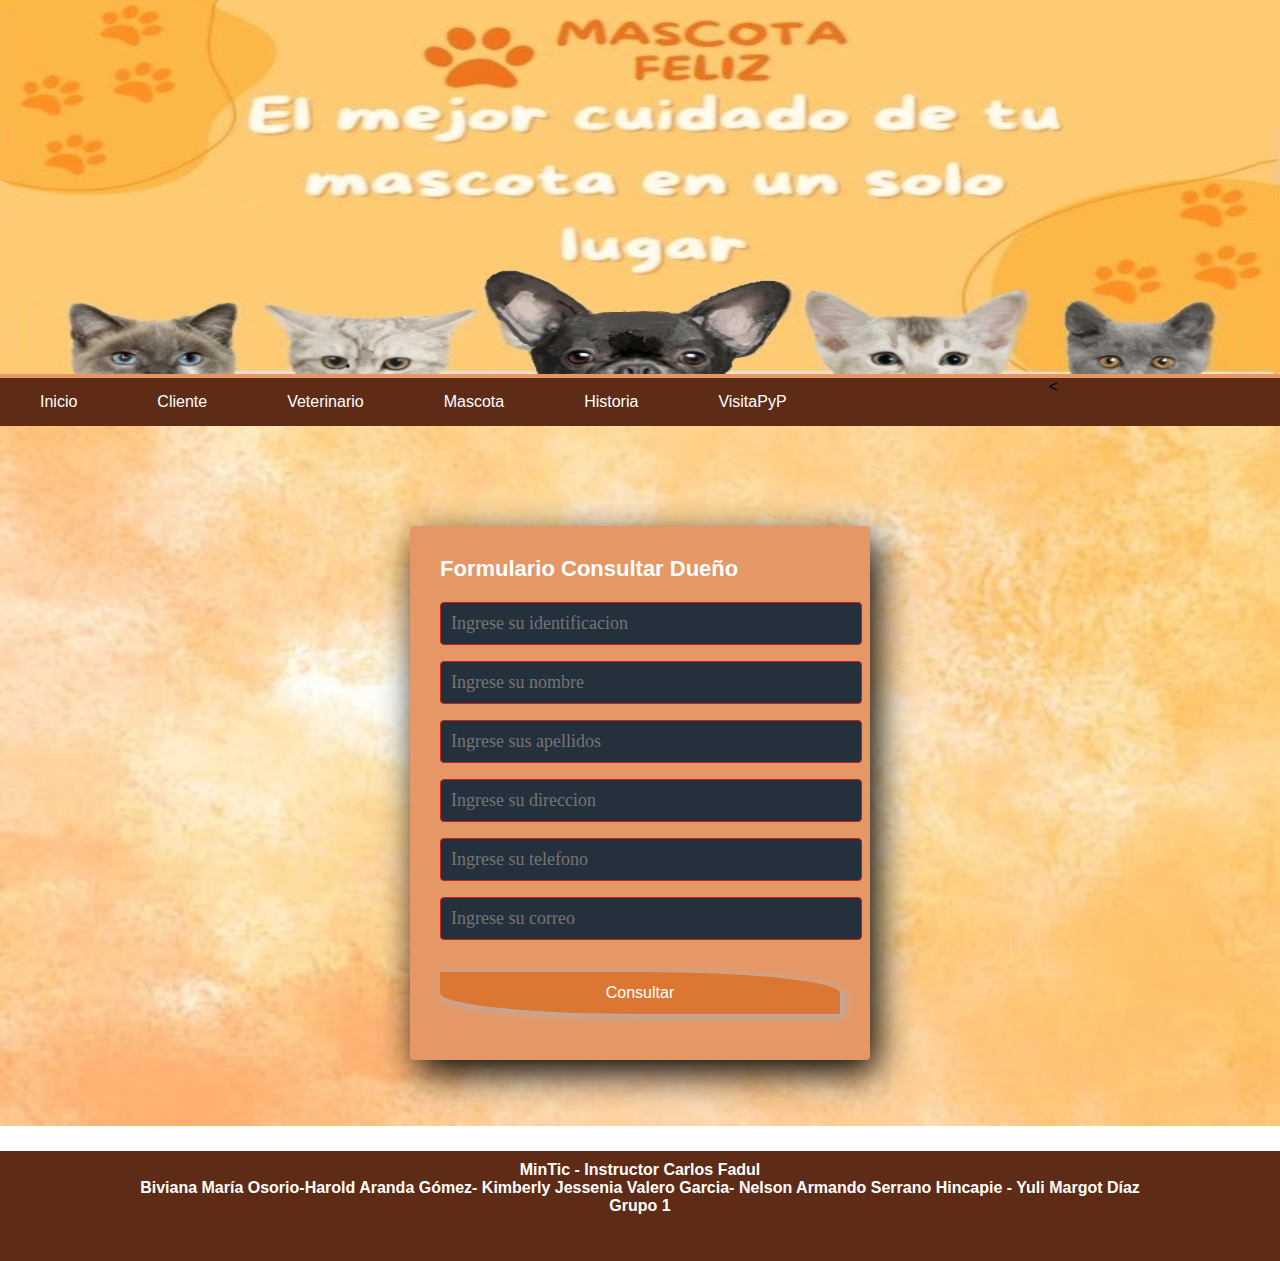
<file: Front/ConsultarDueno.html>
<!DOCTYPE html>
<html>
<head hang="es">
	<title>Gestion de Dueños</title>
	<link rel="stylesheet" type="text/css" href="style.css">
	<meta charset="utf-8">
    <meta name="viewport" content="width=device-widht, initial-scale=1.0">
</head>
<body>
    <header>
		<input type="checkbox" id="btnmenu">
			<label for="btnmenu"> <img src="img/icono.png">
			</label>
	<div id="contenedor">
		<div id="cabezote"> <img class="img2" src="img/banner1.jpeg"></div>
						
		<nav align="center">
			<ul>
				<<li><a href="index.html">Inicio</a></li>
				<li><a href="">Cliente</a>
					<ul>
						<li><a href="Dueno.html">Registrar</a></li>
						<li><a href="ConsultarDueno.html">Consultar</a></li></li>
						<li><a href="">Listar</a></li></li>
					</ul>
				</li>
				<li><a href="">Veterinario</a>
					<ul>
						<li><a href="Veterinario.html">Registrar</a></li>
						<li><a href="ConsultarVeterinario.html">Consultar</a></li></li>
						<li><a href="">Listar</a></li></li>
					</ul>
				</li>
				<li><a href="Mascota.html">Mascota</a>
					<ul>
						<li><a href="Mascota.html">Registrar</a></li>
						<li><a href="ConsultarMascota.html">Consultar</a></li></li>
						<li><a href="ListarMascotas.html">Listar</a></li></li>
						
					</ul>
				</li>
				<li><a href="Historia.html">Historia</a>
				</li>
				<li><a href="VisitaPyP.html">VisitaPyP</a>
					
				</li>
				
			</ul>
		</nav>
		<div id="cajas">
			<section class="form-register">
				<h4>Formulario Consultar Dueño</h4>
				<input class="controls" type="text" name="id" id="id" placeholder="Ingrese su identificacion">
				<input class="controls" type="text" name="nombres" id="nombres" placeholder="Ingrese su nombre">
				<input class="controls" type="text" name="apellidos" id="apellidos" placeholder="Ingrese sus apellidos">
				<input class="controls" type="text" name="direccion" id="direccion" placeholder="Ingrese su direccion">
				<input class="controls" type="text" name="telefono" id="telefono" placeholder="Ingrese su telefono">
				<input class="controls" type="email" name="nombres" id="correo" placeholder="Ingrese su correo">
				<input class="botons" type="submit"  value="Consultar">
			</section>
		</div> 
			<footer>
				<h4>MinTic - Instructor Carlos Fadul<br>Biviana María Osorio-Harold Aranda Gómez- Kimberly Jessenia Valero Garcia- Nelson Armando Serrano Hincapie - Yuli Margot Díaz<br>Grupo 1</h4> 
			</footer>
	</div>
</body>
</html>
</file>
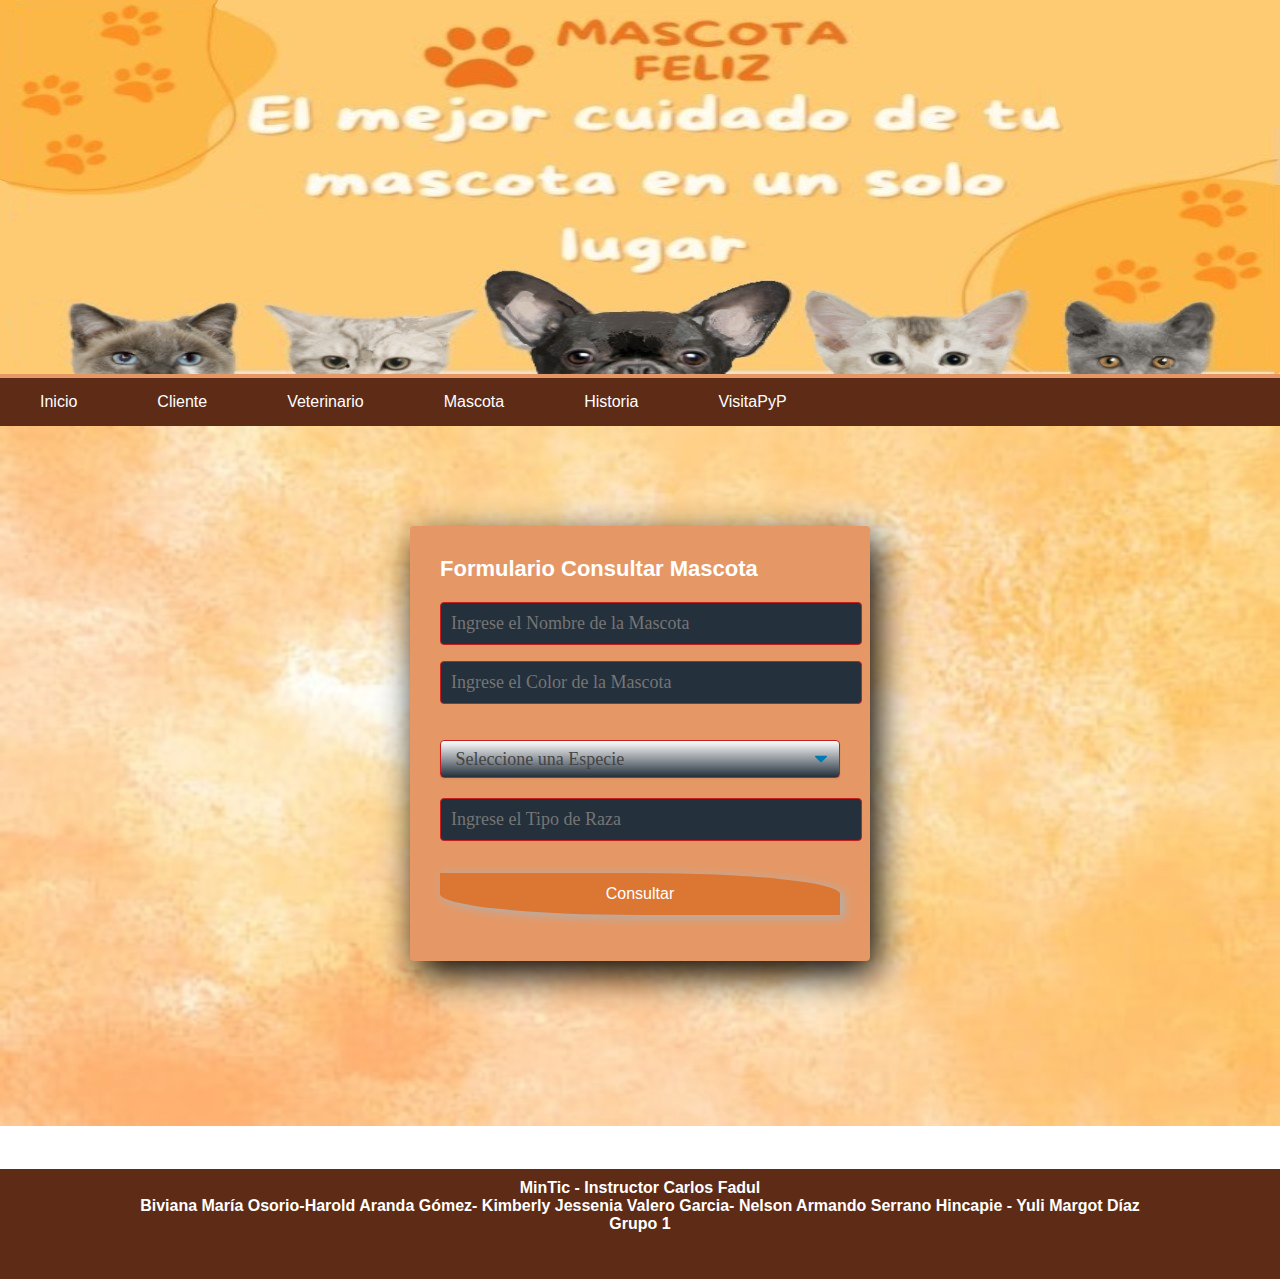
<file: Front/ConsultarMascota.html>
<!DOCTYPE html>
<html>
<head hang="es">
	<title>Gestion de Mascotas</title>
	<link rel="stylesheet" type="text/css" href="style.css">
	<meta charset="utf-8">
    <meta name="viewport" content="width=device-widht, initial-scale=1.0">
</head>
<body>
    <header>
		<input type="checkbox" id="btnmenu">
			<label for="btnmenu"> <img src="img/icono.png">
			</label>
	<div id="contenedor">
		<div id="cabezote"> <img class="img2" src="img/banner1.jpeg"></div>
						
		<nav align="center">
			<ul>
				<li><a href="index.html">Inicio</a></li>
				<li><a href="">Cliente</a>
					<ul>
						<li><a href="Dueno.html">Registrar</a></li>
						<li><a href="ConsultarDueno.html">Consultar</a></li></li>
						<li><a href="">Listar</a></li></li>
					</ul>
				</li>
				<li><a href="">Veterinario</a>
					<ul>
						<li><a href="Veterinario.html">Registrar</a></li>
						<li><a href="ConsultarVeterinario.html">Consultar</a></li></li>
						<li><a href="">Listar</a></li></li>
					</ul>
				</li>
				<li><a href="">Mascota</a>
					<ul>
						<li><a href="Mascota.html">Registrar</a></li>
						<li><a href="ConsultarMascota.html">Consultar</a></li></li>
						<li><a href="ListarMascotas.html">Listar</a></li></li>
					</ul>
				</li>
				<li><a href="Historia.html">Historia</a>
				</li>
				<li><a href="VisitaPyP.html">VisitaPyP</a>
					
				</li>
				
			</ul>
		</nav>
		<div id="cajas">
            <section class="form-register">
				<h4>Formulario Consultar Mascota</h4>
				<input class="controls" type="text" name="nombre" id="nombre" placeholder="Ingrese el Nombre de la Mascota">
				<input class="controls" type="text" name="color" id="color" placeholder="Ingrese el Color de la Mascota">
				<select class="select-css" name="especie" id="especie">
					<option value="0">Seleccione una Especie</option>
					<option value="g">Gato</option>
					<option value="p">Perro</option>
					<option value="a">Ave</option>
					<option value="r">Reptil</option>
				</select>
				<!--<input class="controls" type="text" name="especie" id="especie" placeholder="Especie">-->
				<input class="controls" type="text" name="raza" id="raza" placeholder="Ingrese el Tipo de Raza">
				<input class="botons" type="submit"  value="Consultar">
				
			</section>
		</div>
		<br>
        <br>     
		<footer>
			<h4>MinTic - Instructor Carlos Fadul<br>Biviana María Osorio-Harold Aranda Gómez- Kimberly Jessenia Valero Garcia- Nelson Armando Serrano Hincapie - Yuli Margot Díaz<br>Grupo 1</h4> 
		</footer>
	</div>
</body>
</html>
</file>
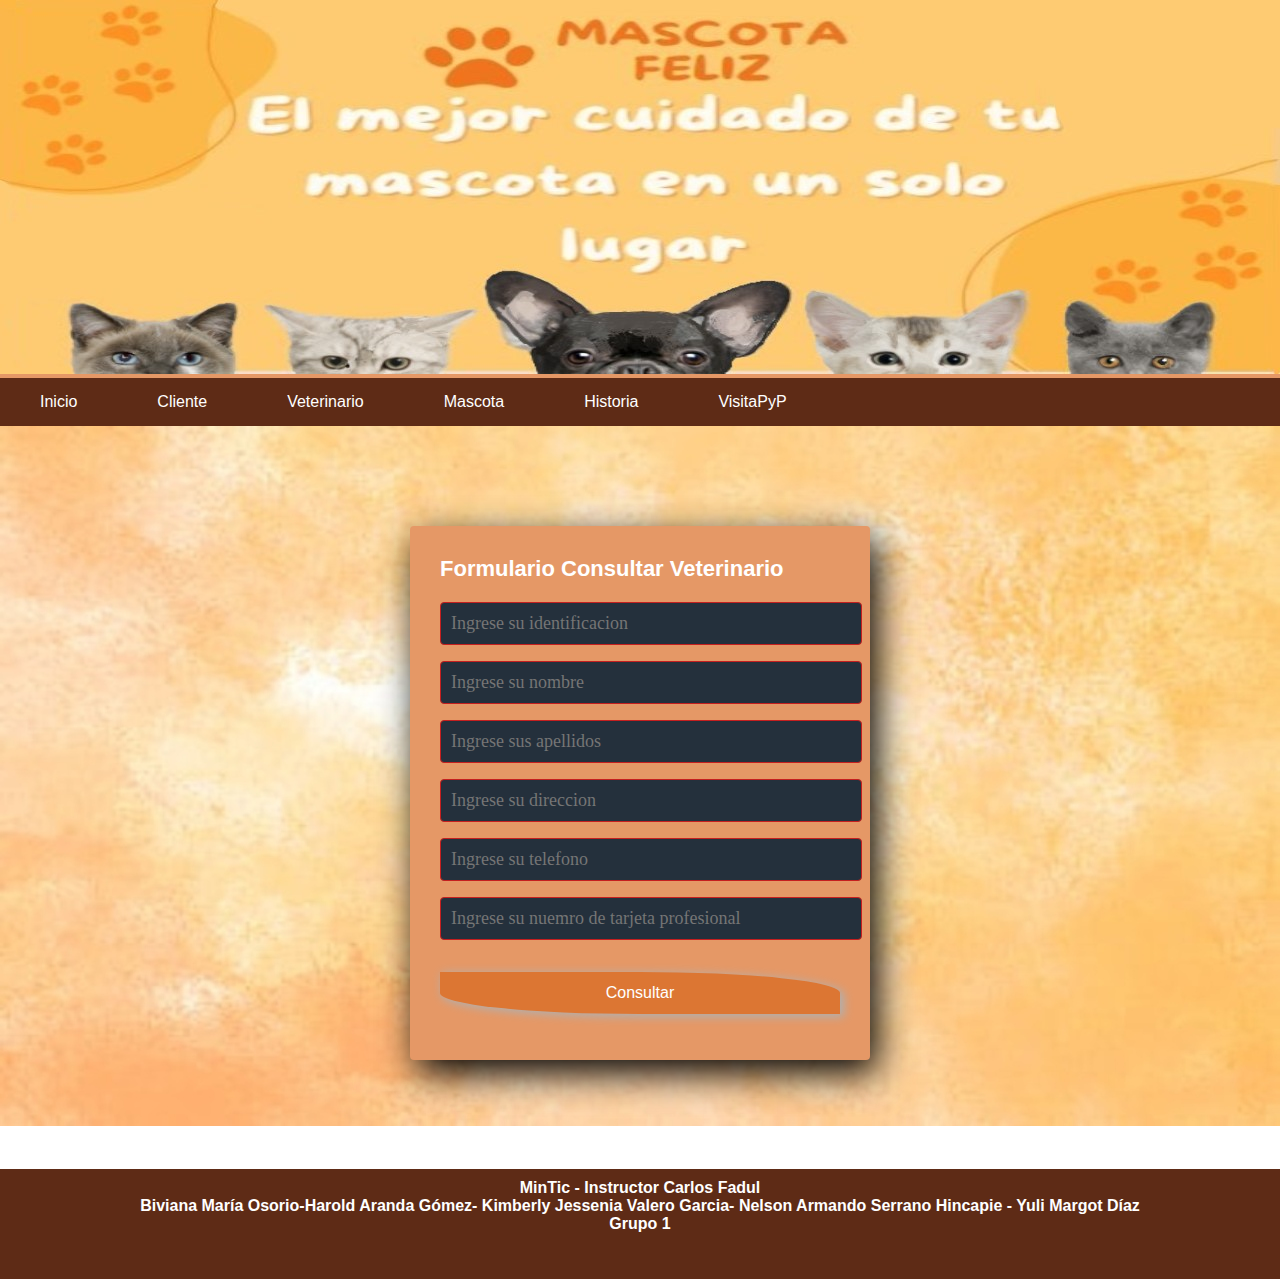
<file: Front/ConsultarVeterinario.html>
<!DOCTYPE html>
<html>
<head hang="es">
	<title>Gestion de Veterinarios</title>
	<link rel="stylesheet" type="text/css" href="style.css">
	<meta charset="utf-8">
    <meta name="viewport" content="width=device-widht, initial-scale=1.0">
</head>
<body>
    <header>
		<input type="checkbox" id="btnmenu">
			<label for="btnmenu"> <img src="img/icono.png">
			</label>
	<div id="contenedor">
		<div id="cabezote"> <img class="img2" src="img/banner1.jpeg"></div>
						
		<nav align="center">
			<ul>
				<li><a href="index.html">Inicio</a></li>
				<li><a href="">Cliente</a>
					<ul>
						<li><a href="Dueno.html">Registrar</a></li>
						<li><a href="ConsultarDueno.html">Consultar</a></li></li>
						<li><a href="">Listar</a></li></li>
					</ul>
				</li>
				<li><a href="">Veterinario</a>
					<ul>
						<li><a href="Veterinario.html">Registrar</a></li>
						<li><a href="ConsultarVeterinario.html">Consultar</a></li></li>
						<li><a href="">Listar</a></li></li>
					</ul>
				</li>
				<li><a href="">Mascota</a>
					<ul>
						<li><a href="Mascota.html">Registrar</a></li>
						<li><a href="ConsultarMascota.html">Consultar</a></li></li>
						<li><a href="ListarMascotas.html">Listar</a></li></li>
						
					</ul>
				</li>
				<li><a href="Historia.html">Historia</a>
				</li>
				<li><a href="VisitaPyP.html">VisitaPyP</a>
					
				</li>
				
			</ul>
		</nav>
		<div id="cajas">
			<section class="form-register">
				<h4>Formulario Consultar Veterinario</h4>
				<input class="controls" type="text" name="id" id="id" placeholder="Ingrese su identificacion">
				<input class="controls" type="text" name="nombres" id="nombres" placeholder="Ingrese su nombre">
				<input class="controls" type="text" name="apellidos" id="apellidos" placeholder="Ingrese sus apellidos">
				<input class="controls" type="text" name="direccion" id="direccion" placeholder="Ingrese su direccion">
				<input class="controls" type="text" name="telefono" id="telefono" placeholder="Ingrese su telefono">
				<input class="controls" type="text" name="tarjeta" id="tarjeta" placeholder="Ingrese su nuemro de tarjeta profesional">
				<input class="botons" type="submit"  value="Consultar">
			</section>
		</div>
		<br>
        <br>     
		<footer>
			<h4>MinTic - Instructor Carlos Fadul<br>Biviana María Osorio-Harold Aranda Gómez- Kimberly Jessenia Valero Garcia- Nelson Armando Serrano Hincapie - Yuli Margot Díaz<br>Grupo 1</h4> 
		</footer>
	</div>
</body>
</html>
</file>
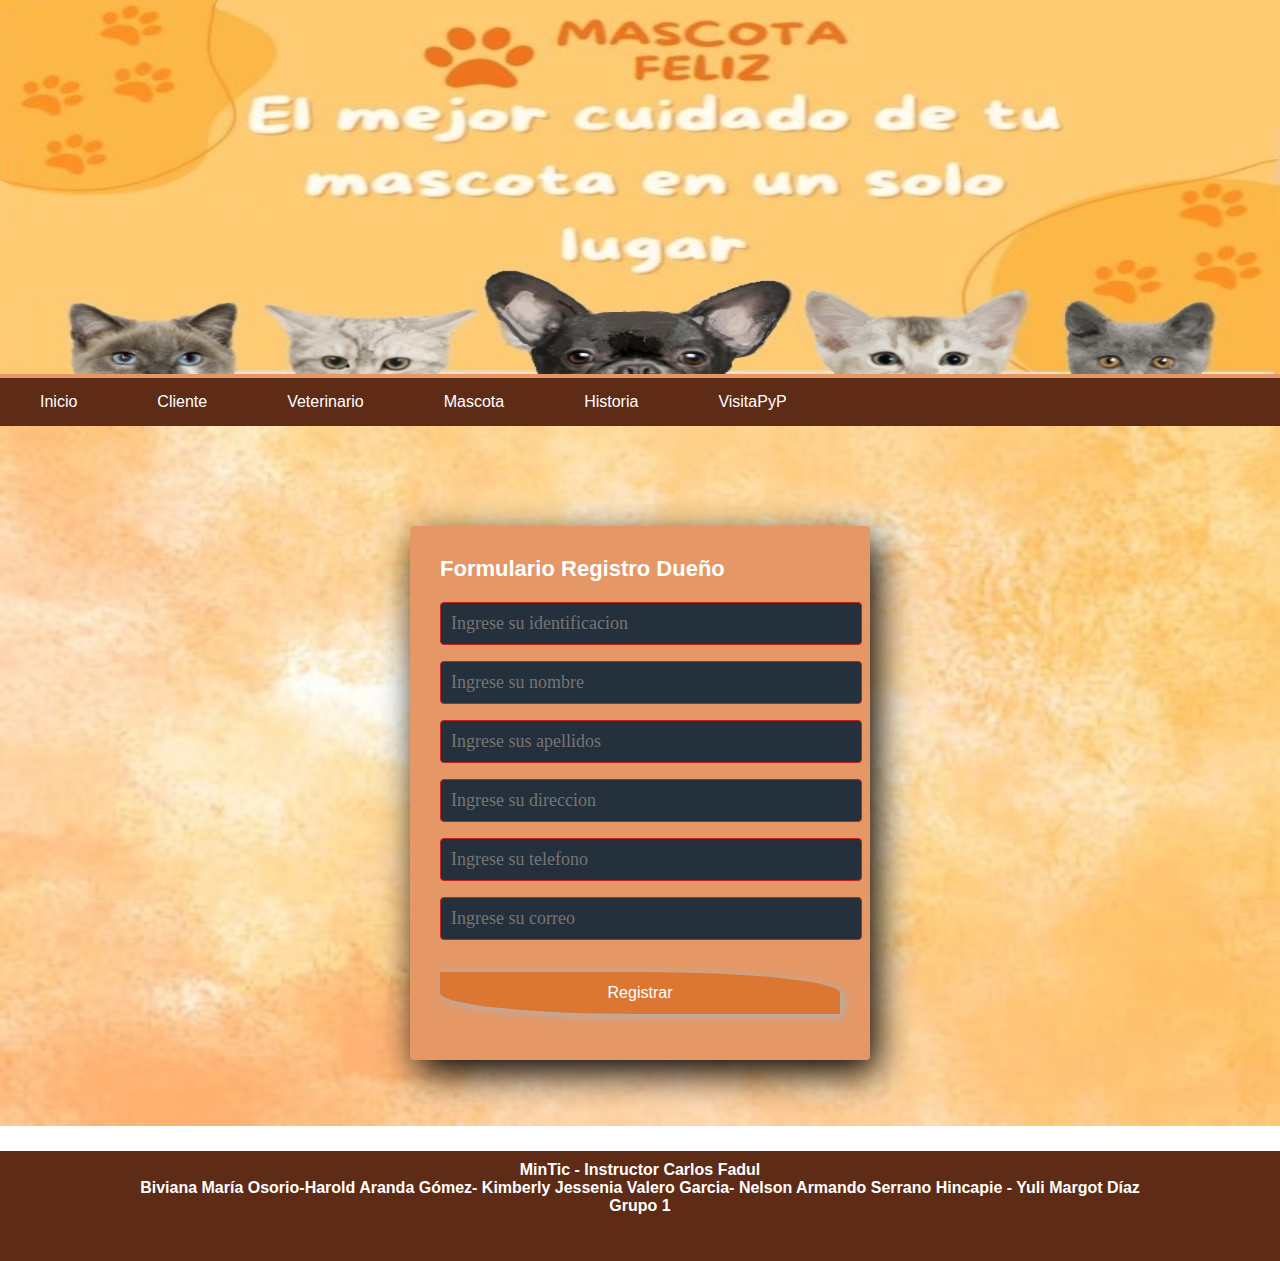
<file: Front/Dueno.html>
<!DOCTYPE html>
<html>
<head hang="es">
	<title>Gestion de Dueños</title>
	<link rel="stylesheet" type="text/css" href="style.css">
	<meta charset="utf-8">
    <meta name="viewport" content="width=device-widht, initial-scale=1.0">
</head>
<body>
    <header>
		<input type="checkbox" id="btnmenu">
			<label for="btnmenu"> <img src="img/icono.png">
			</label>
	<div id="contenedor">
		<div id="cabezote"> <img class="img2" src="img/banner1.jpeg"></div>
						
		<nav align="center">
			<ul>
				<li><a href="index.html">Inicio</a></li>
				<li><a href="">Cliente</a>
					<ul>
						<li><a href="Dueno.html">Registrar</a></li>
						<li><a href="ConsultarDueno.html">Consultar</a></li></li>
						<li><a href="">Listar</a></li></li>
					</ul>
				</li>
				<li><a href="">Veterinario</a>
					<ul>
						<li><a href="Veterinario.html">Registrar</a></li>
						<li><a href="ConsultarVeterinario.html">Consultar</a></li></li>
						<li><a href="ListarMascotas.html">Listar</a></li></li>
					</ul>
				</li>
				<li><a href="Mascota.html">Mascota</a>
					<ul>
						<li><a href="Mascota.html">Registrar</a></li>
						<li><a href="ConsultarMascota.html">Consultar</a></li></li>
						<li><a href="">Listar</a></li></li>
						
					</ul>
				</li>
				<li><a href="Historia.html">Historia</a>
				</li>
				<li><a href="VisitaPyP.html">VisitaPyP</a>
					
				</li>
				
			</ul>
		</nav>
		<div id="cajas">
			<section class="form-register">
				<h4>Formulario Registro Dueño</h4>
				<input class="controls" type="text" name="id" id="id" placeholder="Ingrese su identificacion">
				<input class="controls" type="text" name="nombres" id="nombres" placeholder="Ingrese su nombre">
				<input class="controls" type="text" name="apellidos" id="apellidos" placeholder="Ingrese sus apellidos">
				<input class="controls" type="text" name="direccion" id="direccion" placeholder="Ingrese su direccion">
				<input class="controls" type="text" name="telefono" id="telefono" placeholder="Ingrese su telefono">
				<input class="controls" type="email" name="nombres" id="correo" placeholder="Ingrese su correo">
				<input class="botons" type="submit"  value="Registrar">
			</section>
		</div> 
			<footer>
				<h4>MinTic - Instructor Carlos Fadul<br>Biviana María Osorio-Harold Aranda Gómez- Kimberly Jessenia Valero Garcia- Nelson Armando Serrano Hincapie - Yuli Margot Díaz<br>Grupo 1</h4> 
			</footer>
	</div>
</body>
</html>
</file>
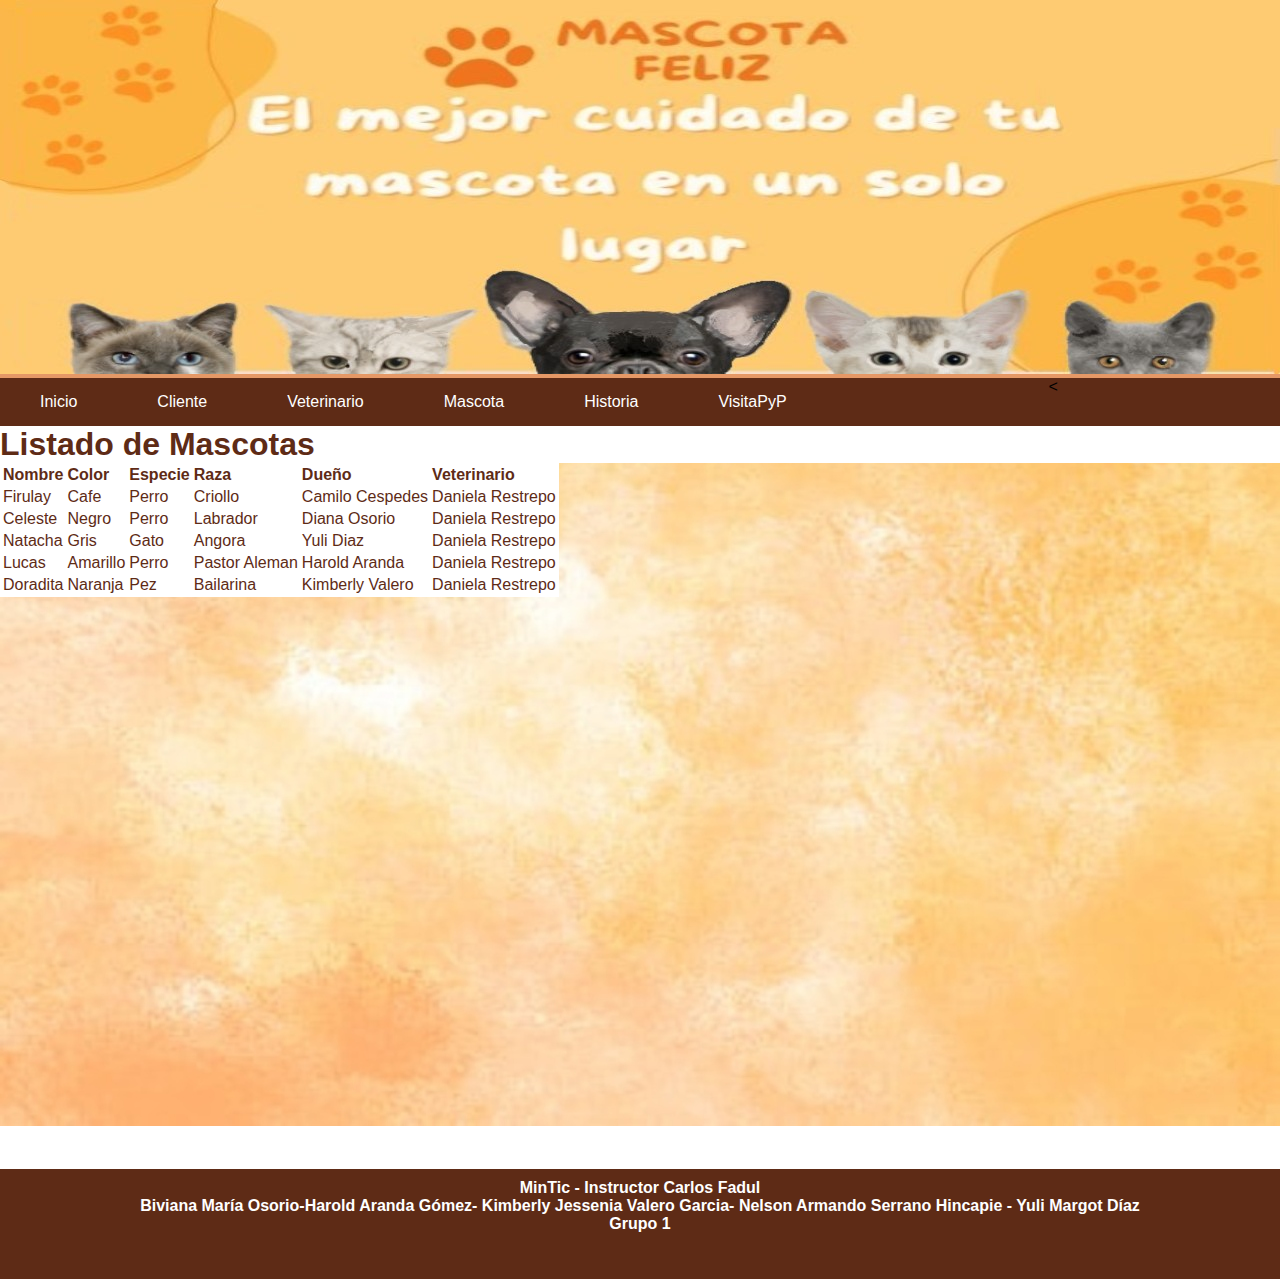
<file: Front/ListarMascotas.html>
<!DOCTYPE html>
<html>
<head hang="es">
	<title>Gestion de Mascotas</title>
	<link rel="stylesheet" type="text/css" href="style.css">
	<meta charset="utf-8">
    <meta name="viewport" content="width=device-widht, initial-scale=1.0">
</head>
<body>
    <header>
		<input type="checkbox" id="btnmenu">
			<label for="btnmenu"> <img src="img/icono.png">
			</label>
	<div id="contenedor">
		<div id="cabezote"> <img class="img2" src="img/banner1.jpeg"></div>
						
		<nav align="center">
			<ul>
				<<li><a href="index.html">Inicio</a></li>
				<li><a href="">Cliente</a>
					<ul>
						<li><a href="Dueno.html">Registrar</a></li>
						<li><a href="ConsultarDueno.html">Consultar</a></li></li>
						<li><a href="">Listar</a></li></li>
					</ul>
				</li>
				<li><a href="">Veterinario</a>
					<ul>
						<li><a href="Veterinario.html">Registrar</a></li>
						<li><a href="ConsultarVeterinario.html">Consultar</a></li></li>
						<li><a href="">Listar</a></li></li>
					</ul>
				</li>
				<li><a href="">Mascota</a>
					<ul>
						<li><a href="Mascota.html">Registrar</a></li>
						<li><a href="ConsultarMascota.html">Consultar</a></li></li>
						<li><a href="ListarMascotas.html">Listar</a></li></li>
					</ul>
				</li>
				<li><a href="Historia.html">Historia</a>
				</li>
				<li><a href="VisitaPyP.html">VisitaPyP</a>
					
				</li>
				
			</ul>
		</nav>
		<div id="caja">
        <h1>Listado de Mascotas</h1>
        <table class="listado-mascota">
            <tr>
                <td><strong>Nombre</strong></td>
                <td><strong>Color</strong></td>
                <td><strong>Especie</strong></td>
                <td><strong>Raza</strong></td>
                <td><strong>Dueño</strong></td>
                <td><strong>Veterinario</strong></td>
            </tr>
            <tr>
                <td>Firulay</td>
                <td>Cafe</td>
                <td>Perro</td>
                <td>Criollo</td>
                <td>Camilo Cespedes</td>
                <td>Daniela Restrepo</td>
            </tr>
            <tr>
                <td>Celeste</td>
                <td>Negro</td>
                <td>Perro</td>
                <td>Labrador</td>
                <td>Diana Osorio</td>
                <td>Daniela Restrepo</td>
            </tr>
            <tr>
                <td>Natacha</td>
                <td>Gris</td>
                <td>Gato</td>
                <td>Angora</td>
                <td>Yuli Diaz</td>
                <td>Daniela Restrepo</td>
            </tr>
            <tr>
                <td>Lucas</td>
                <td>Amarillo</td>
                <td>Perro</td>
                <td>Pastor Aleman</td>
                <td>Harold Aranda</td>
                <td>Daniela Restrepo</td>
            </tr>
            <tr>
                <td>Doradita</td>
                <td>Naranja</td>
                <td>Pez</td>
                <td>Bailarina</td>
                <td>Kimberly Valero</td>
                <td>Daniela Restrepo</td>
            </tr>
        </table>
                    
		</div>
		<br>
        <br>     
		<footer>
			<h4>MinTic - Instructor Carlos Fadul<br>Biviana María Osorio-Harold Aranda Gómez- Kimberly Jessenia Valero Garcia- Nelson Armando Serrano Hincapie - Yuli Margot Díaz<br>Grupo 1</h4> 
		</footer>
	</div>
</body>
</html>
</file>
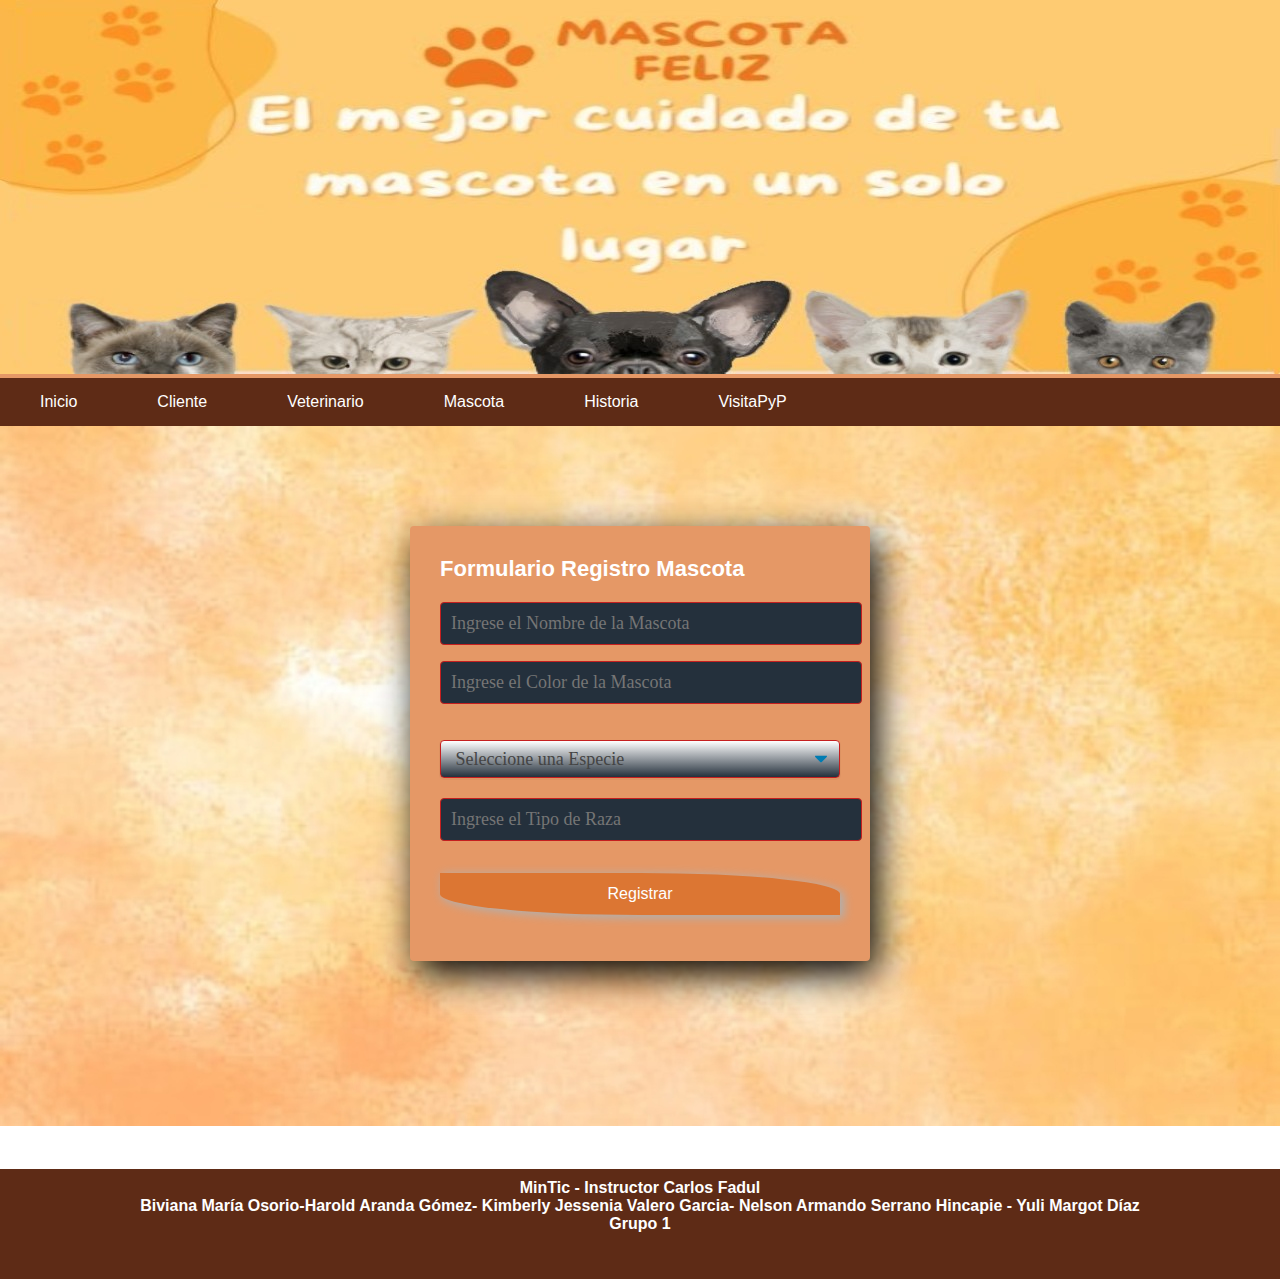
<file: Front/Mascota.html>
<!DOCTYPE html>
<html>
<head hang="es">
	<title>Gestion de Mascotas</title>
	<link rel="stylesheet" type="text/css" href="style.css">
	<meta charset="utf-8">
    <meta name="viewport" content="width=device-widht, initial-scale=1.0">
</head>
<body>
    <header>
		<input type="checkbox" id="btnmenu">
			<label for="btnmenu"> <img src="img/icono.png">
			</label>
	<div id="contenedor">
		<div id="cabezote"> <img class="img2" src="img/banner1.jpeg"></div>
						
		<nav align="center">
			<ul>
				<li><a href="index.html">Inicio</a></li>
				<li><a href="">Cliente</a>
					<ul>
						<li><a href="Dueno.html">Registrar</a></li>
						<li><a href="ConsultarDueno.html">Consultar</a></li></li>
						<li><a href="">Listar</a></li></li>
					</ul>
				</li>
				<li><a href="">Veterinario</a>
					<ul>
						<li><a href="Veterinario.html">Registrar</a></li>
						<li><a href="ConsultarVeterinario.html">Consultar</a></li></li>
						<li><a href="">Listar</a></li></li>
					</ul>
				</li>
				<li><a href="">Mascota</a>
					<ul>
						<li><a href="Mascota.html">Registrar</a></li>
						<li><a href="ConsultarMascota.html">Consultar</a></li></li>
						<li><a href="ListarMascotas.html">Listar</a></li></li>
					</ul>
				</li>
				<li><a href="Historia.html">Historia</a>
				</li>
				<li><a href="VisitaPyP.html">VisitaPyP</a>
					
				</li>
				
			</ul>
		</nav>
		<div id="cajas">
            <section class="form-register">
				<h4>Formulario Registro Mascota</h4>
				<input class="controls" type="text" name="nombre" id="nombre" placeholder="Ingrese el Nombre de la Mascota">
				<input class="controls" type="text" name="color" id="color" placeholder="Ingrese el Color de la Mascota">
				<select class="select-css" name="especie" id="especie">
					<option value="0">Seleccione una Especie</option>
					<option value="g">Gato</option>
					<option value="p">Perro</option>
					<option value="a">Ave</option>
					<option value="r">Reptil</option>
				  </select>
				<!--<input class="controls" type="text" name="especie" id="especie" placeholder="Especie">-->
				<input class="controls" type="text" name="raza" id="raza" placeholder="Ingrese el Tipo de Raza">
				<input class="botons" type="submit"  value="Registrar">
				
			</section>
		</div>
		<br>
        <br>     
		<footer>
			<h4>MinTic - Instructor Carlos Fadul<br>Biviana María Osorio-Harold Aranda Gómez- Kimberly Jessenia Valero Garcia- Nelson Armando Serrano Hincapie - Yuli Margot Díaz<br>Grupo 1</h4> 
		</footer>
	</div>
</body>
</html>
</file>
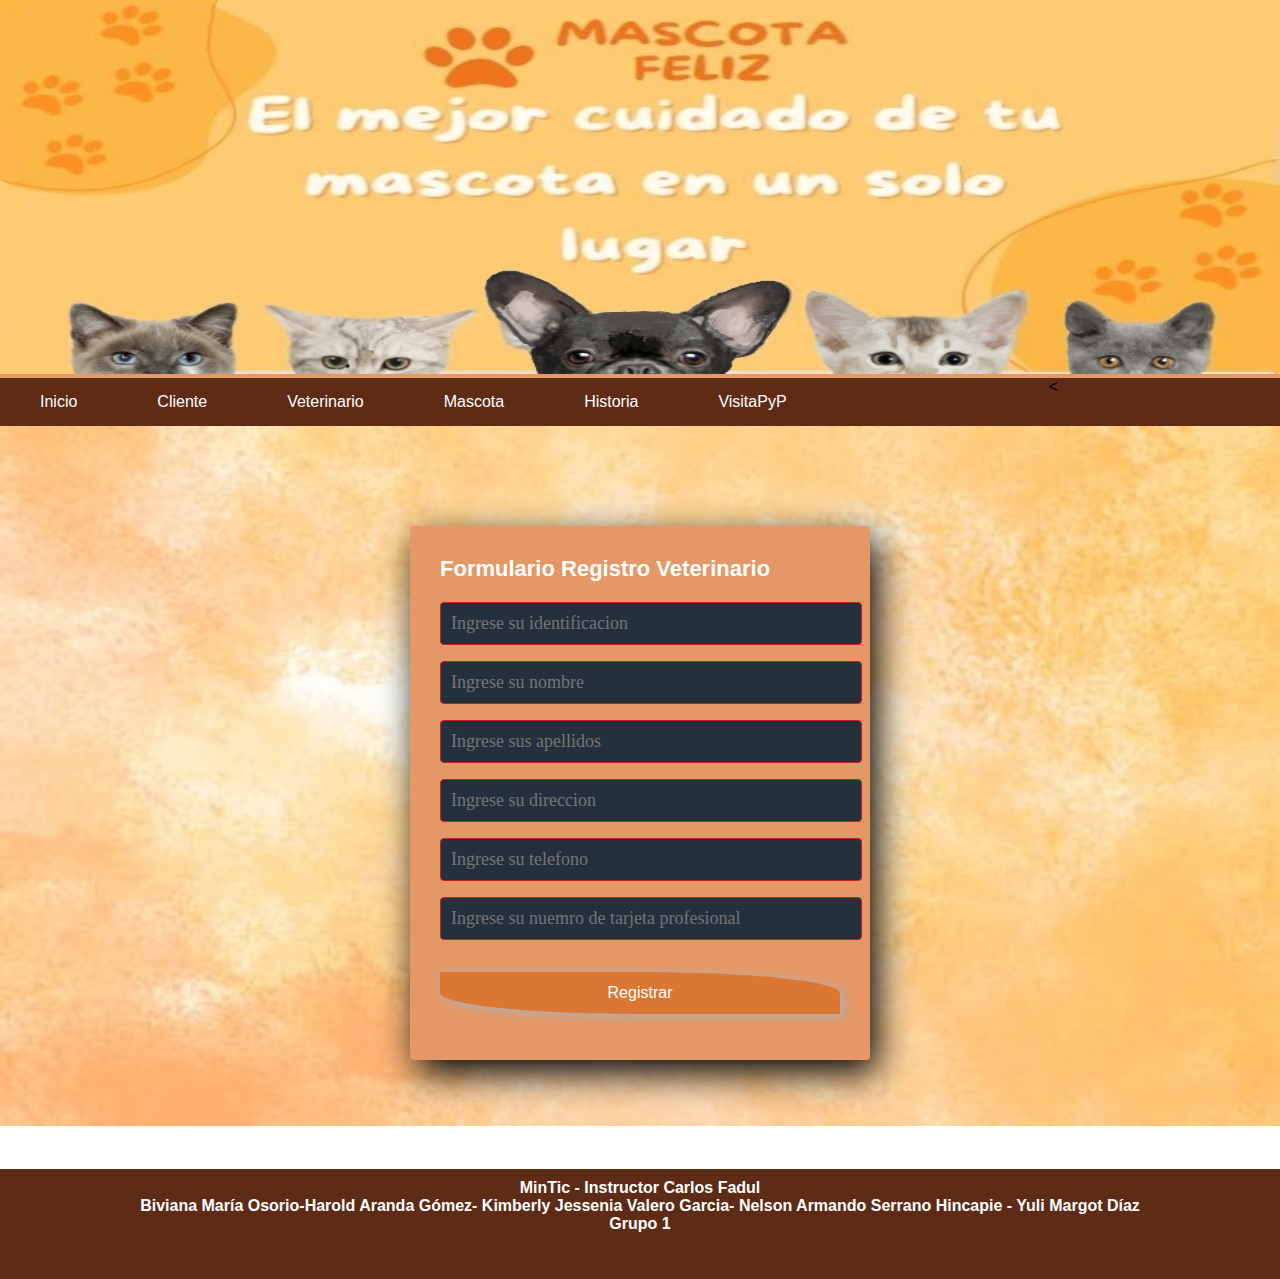
<file: Front/Veterinario.html>
<!DOCTYPE html>
<html>
<head hang="es">
	<title>Gestion de Veterinarios</title>
	<link rel="stylesheet" type="text/css" href="style.css">
	<meta charset="utf-8">
    <meta name="viewport" content="width=device-widht, initial-scale=1.0">
</head>
<body>
    <header>
		<input type="checkbox" id="btnmenu">
			<label for="btnmenu"> <img src="img/icono.png">
			</label>
	<div id="contenedor">
		<div id="cabezote"> <img class="img2" src="img/banner1.jpeg"></div>
						
		<nav align="center">
			<ul>
				<<li><a href="index.html">Inicio</a></li>
				<li><a href="">Cliente</a>
					<ul>
						<li><a href="Dueno.html">Registrar</a></li>
						<li><a href="ConsultarDueno.html">Consultar</a></li></li>
						<li><a href="">Listar</a></li></li>
					</ul>
				</li>
				<li><a href="">Veterinario</a>
					<ul>
						<li><a href="Veterinario.html">Registrar</a></li>
						<li><a href="ConsultarVeterinario.html">Consultar</a></li></li>
						<li><a href="">Listar</a></li></li>
					</ul>
				</li>
				<li><a href="">Mascota</a>
					<ul>
						<li><a href="Mascota.html">Registrar</a></li>
						<li><a href="ConsultarMascota.html">Consultar</a></li></li>
						<li><a href="ListarMascotas.html">Listar</a></li></li>
						
					</ul>
				</li>
				<li><a href="Historia.html">Historia</a>
				</li>
				<li><a href="VisitaPyP.html">VisitaPyP</a>
					
				</li>
				
			</ul>
		</nav>
		<div id="cajas">
			<section class="form-register">
				<h4>Formulario Registro Veterinario</h4>
				<input class="controls" type="text" name="id" id="id" placeholder="Ingrese su identificacion">
				<input class="controls" type="text" name="nombres" id="nombres" placeholder="Ingrese su nombre">
				<input class="controls" type="text" name="apellidos" id="apellidos" placeholder="Ingrese sus apellidos">
				<input class="controls" type="text" name="direccion" id="direccion" placeholder="Ingrese su direccion">
				<input class="controls" type="text" name="telefono" id="telefono" placeholder="Ingrese su telefono">
				<input class="controls" type="text" name="tarjeta" id="tarjeta" placeholder="Ingrese su nuemro de tarjeta profesional">
				<input class="botons" type="submit"  value="Registrar">
			</section>
		</div>
		<br>
        <br>     
		<footer>
			<h4>MinTic - Instructor Carlos Fadul<br>Biviana María Osorio-Harold Aranda Gómez- Kimberly Jessenia Valero Garcia- Nelson Armando Serrano Hincapie - Yuli Margot Díaz<br>Grupo 1</h4> 
		</footer>
	</div>
</body>
</html>
</file>
<file: Front/style.css>
*{
	margin: 0;
	background-color: #ffffff;
	font-family: arial;
}

#contenedor{
	height: 1000px;
	width: 1280px;
	margin: auto;
	font-family: arial;
	background:  #E59866;

}

#cabezote{
	height: 200px;
	width: 1280x;
	display: inline-block; 
	
}

#btnmenu {
	display: none;
}

header label {
	display:none;
	width:30px;
	height:30px;
	padding:10px;
}

header label:hover{
	cursor:pointer;
	background: rgba(0,0,0, .3)
}

/*Hoja de estilos formularios*/
.form-register {
    width: 400px;
    background:  #E59866;
    padding: 30px;
    margin: auto;
    margin-top: 100px;
    border-radius: 4px;
    font-family: 'calibri';
    color: white;
    box-shadow: 7px 13px 37px #000;
}

.form-register h4 {
    font-size: 22px;
    margin-bottom: 20px;
	background:  #E59866;
}

.controls {
    width: 100%;
    background: #24303c;
    padding: 10px;
    border-radius: 4px;
    margin-bottom: 16px;
    border: 1px solid #c51f1f;
    font-family: 'calibri';
    font-size: 18px;
    color: white;
}

.form-register p {
    height: 40px;
    text-align: center;
    font-size: 18px;
    line-height: 40px;
	 background:  #E59866;
}

.form-register .botons {
    width: 100%;
    background: #DC7633;
    border: none;
	border-radius: 0 50% 0 50%;
    padding: 12px;
    color: white;
    margin: 16px 0;
    font-size: 16px;
	box-shadow:3px 2px 10px 1px #b0b0b0;
	cursor:pointer;
}

.select-css {
	cursor:pointer;
    display: block;
	font-family: 'calibri';
    font-size: 18px;
    font-weight: 400;
    color: #444;
    line-height: 1.3;
    padding: .4em 1.4em .3em .8em;
    width: 400px;
    max-width: 100%; 
    box-sizing: border-box;
    margin: 20px auto;
    border: 1px solid #c51f1f;
    box-shadow: 0 1px 0 1px rgba(0,0,0,.03);
    border-radius: 4px;
    -moz-appearance: none;
    -webkit-appearance: none;
    appearance: none;
	background: #24303c;
    background-color: #fff;
    background-image: url('data:image/svg+xml;charset=US-ASCII,%3Csvg%20xmlns%3D%22http%3A%2F%2Fwww.w3.org%2F2000%2Fsvg%22%20width%3D%22292.4%22%20height%3D%22292.4%22%3E%3Cpath%20fill%3D%22%23007CB2%22%20d%3D%22M287%2069.4a17.6%2017.6%200%200%200-13-5.4H18.4c-5%200-9.3%201.8-12.9%205.4A17.6%2017.6%200%200%200%200%2082.2c0%205%201.8%209.3%205.4%2012.9l128%20127.9c3.6%203.6%207.8%205.4%2012.8%205.4s9.2-1.8%2012.8-5.4L287%2095c3.5-3.5%205.4-7.8%205.4-12.8%200-5-1.9-9.2-5.5-12.8z%22%2F%3E%3C%2Fsvg%3E'),
    linear-gradient(to bottom,  white 0%, #24303c 100%);
    background-repeat: no-repeat, repeat;
    background-position: right .7em top 50%, 0 0;
    background-size: .65em auto, 100%;
  }
/*Nivel General*/

nav ul{
	list-style: none;
	padding: 0;
	background-color: #5e2b16;
}

nav li{
	line-height: 3rem;
	position: relative;
}

nav a{
	text-decoration: none;
	display: block;
	color: #ffffff;
	padding: 0 2.5em 0 2.5em;
	padding-top: 0;
	transition: 0.8s;
	background-color: #5e2b16;
}

nav li ul{
	position: absolute;
	display: none;
	background-color: #5e2b16;
}

nav a:hover{
	background: #c59f81;
}

nav ul ul ul{
	display: none;
	background-color: #5e2b16;
}

nav li:hover>ul{
	display: block;
}

/*Primer nivel*/
nav>ul{
	background: #5e2b16;
	display: table;
	width: 100%;
}

nav ul li{
	float: left;
}

/*Segundo nivel*/
nav li li{
	background: #5e2b16;
	width: 200px;
}

nav>ul>li>ul{
	top: 100%;
}

/*Tercer nivel*/
nav>ul>li>ul>li>ul{
	left: 100%;
	top: 0%;
}

#cajas{
	height: 700px;
	width: 1280px;
	display: inline-block;
	color: #5e2b16;
	background-image: url('img/fondo5.jpg');
}

#caja{
	height: 700px;
	width: 1280px;
	display: inline-block;
	color: #5e2b16;
	background-color:#ffffff;
	
	background-color: #111111;
	background-image: url('img/fondo5.jpg');
}


footer>h4 {
	height: 100px;
	background-color: #5e2b16;
	margin-top: 25px;
	color: #ffffff;
	text-align: center;
	padding-top: 10px;
}

#texto {
	color: #5e2b16;
	font-family: arial;
}


@media screen and (min-width: 320px) and (max-width: 640px) {

#contenedor {
	width: 100%;
	height: 40%;
	min-width: fit-content;
}	

#cabezote{
	width: 100%;
	height: 8%;
}

.img1 {
	width:100%;
    max-width:640px;
}

.img2 {
	width:100%;
    max-width:640px;
}

.img3 {
	width:100%;
    max-width:300px;
	padding: 10px;
}

header {                           
	background: #5e2b16;
	width: 100%;
}

header label{
	display:block;
}

#btnmenu:checked~* nav ul {
	display: inline-block;
}

nav ul {
	margin: 0;
	padding: 0;
	width: 30%;
	margin-left: -70%;
	display: block;
}

nav ul li:hover ul {
	display: none;
		
}


nav ul li {
	margin: 10px;
	padding: 0;
	width: 40%;
	flex-direction: column;
	
}

nav li ul a {
	flex-direction: column;
	margin: 10px;
	padding: 0;
	display: none;
	width: 100%;
	padding-left: -10px;
}

#cajas {
	display: block;
	flex-direction: column;
	font-family: Georgia, 'Times New Roman', Times, serif;
	font-size: 16px;
	align-items: left;		
}

#caja1 {
	display: block;
	flex-direction: column;
	margin-bottom: 20px;
}

#caja2 {
	display: block;
	flex-direction: column;
	margin-top: 20px;
	max-width: fit-content;
}

#texto {
	display: block;
	flex-direction: column;
	padding: 0 10px;
	text-align: center;
	font-size: 15px;
	color: #5e2b16;	
}

footer  {
	width: 100%;
	height: 25%;
	display:inline-block;
	position: fixed;
	bottom: 0;
  	left: 0;
}

}
</file>
